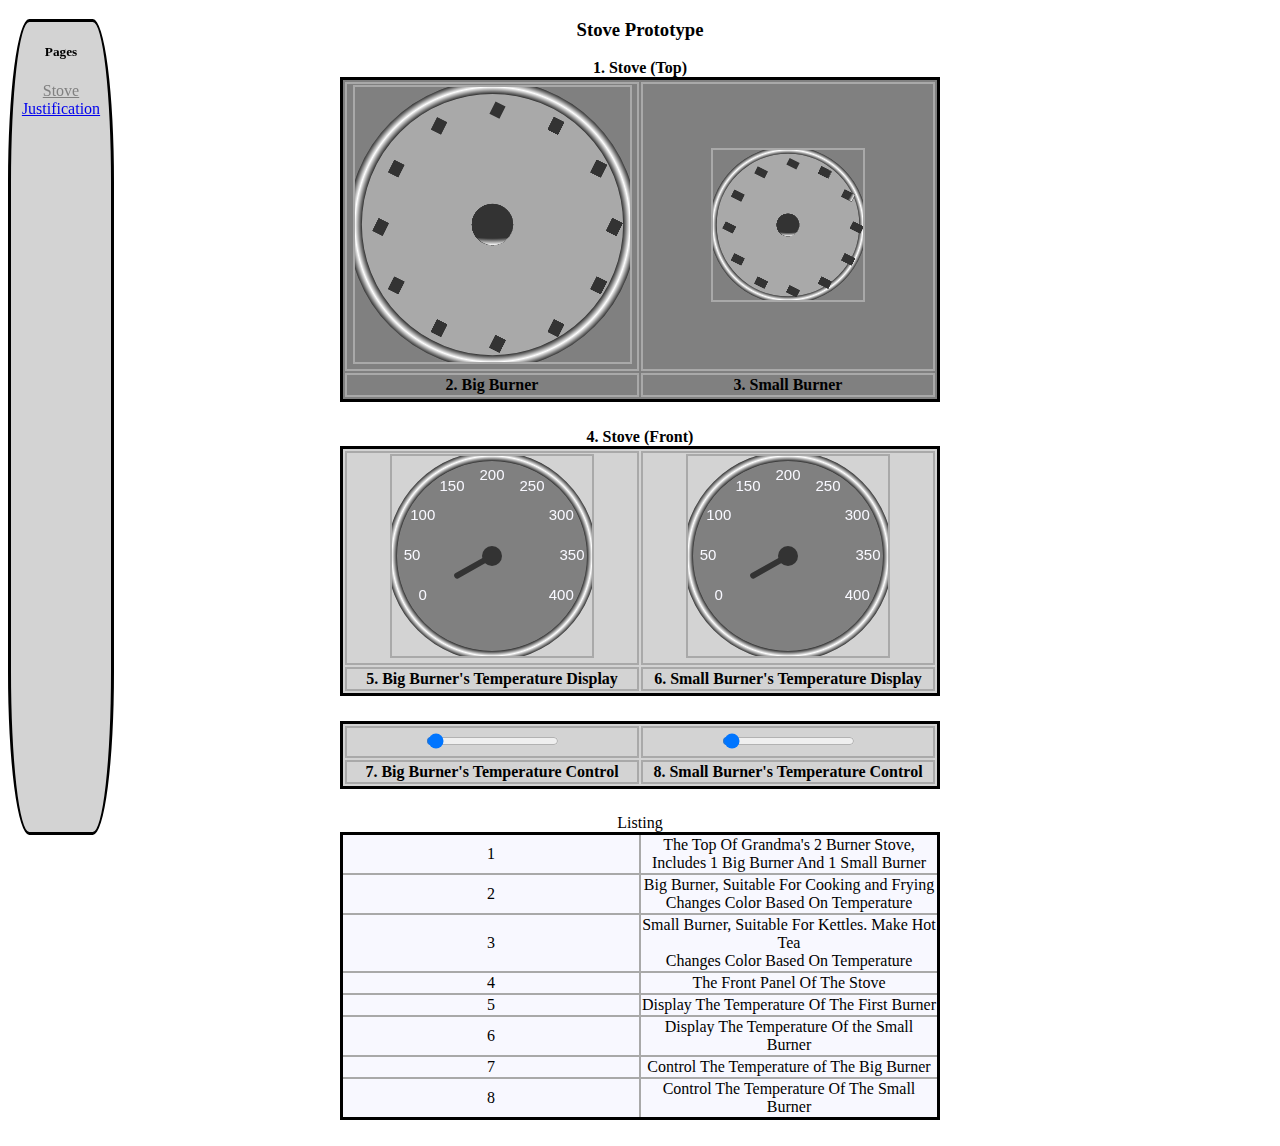
<file: index.html>
<!DOCTYPE html>
<html lang="en" dir="ltr">
  <head>
    <meta charset="utf-8">
    <title>Stove Top</title>
    <link rel="stylesheet" href="style.css">
  </head>
  <body>
    <nav>
      <h5>Pages</h5>
      <a href="index.html" class="selected">Stove</a>
      <a href="justification.html"> Justification</a>
    </nav>

    <h3>Stove Prototype</h3>

    <table id="stove">
      <thead>
        <strong>1. Stove (Top)</strong>
      </thead>
      <tr>
        <td> <canvas id="burner" width="275" height="275"></canvas> </td>
        <td> <canvas id="small-burner" width="150" height="150"></canvas> </td>
      </tr>
      <tr>
        <th>2. Big Burner</th>
        <th>3. Small Burner</th>
      </tr>

    </table>

    <table>
      <thead>
        <strong>4. Stove (Front)</strong>
      </thead>
      <tr>
        <td> <canvas id="knob1" width="200" height="200"></canvas></td>
        <td> <canvas id="knob2" width="200" height="200"></canvas> </td>
      </tr>
      <tr>
        <th>5. Big Burner's Temperature Display </th>
        <th>6. Small Burner's Temperature Display</th>
      </tr>
</table>

      <table>
      <tr>
        <td> <input type="range" id="range1" min="4.2"  max="8.4" step="0.2" value="4.2" onchange="update('1')"> </td>
        <td> <input type="range" id="range2" min="4.2"  max="8.4" step="0.2" value="4.2" onchange="update('2')"> </td>
      </tr>
      <tr>
        <th>7. Big Burner's Temperature Control</th>
        <th>8. Small Burner's Temperature Control</th>
      </tr>
    </table>

    <table class = "listing">
      <thead>
        Listing
      </thead>
      <tr>
        <td>1</td>
        <td>The Top Of Grandma's 2 Burner Stove, Includes 1 Big Burner And 1 Small Burner</td>
      </tr>

      <tr>
        <td>2</td>
        <td>Big Burner, Suitable For Cooking and Frying <br>
            Changes Color Based On Temperature
        </td>
      </tr>

      <tr>
        <td>3</td>
        <td>Small Burner, Suitable For Kettles. Make Hot Tea <br>
          Changes Color Based On Temperature</td>
      </tr>

      <tr>
        <td>4</td>
        <td>The Front Panel Of The Stove</td>
      </tr>
      <tr>
        <td>5</td>
        <td>Display The Temperature Of The First Burner</td>
      </tr>

      <tr>
        <td>6</td>
        <td>Display The Temperature Of the Small Burner</td>
      </tr>

      <tr>
        <td>7</td>
        <td>Control The Temperature of The Big Burner</td>
      </tr>

      <tr>
        <td>8</td>
        <td>Control The Temperature Of The Small Burner</td>
      </tr>

    </table>
    <script src="script.js" charset="utf-8" onload="draw()"></script>
  </body>
</html>
</file>
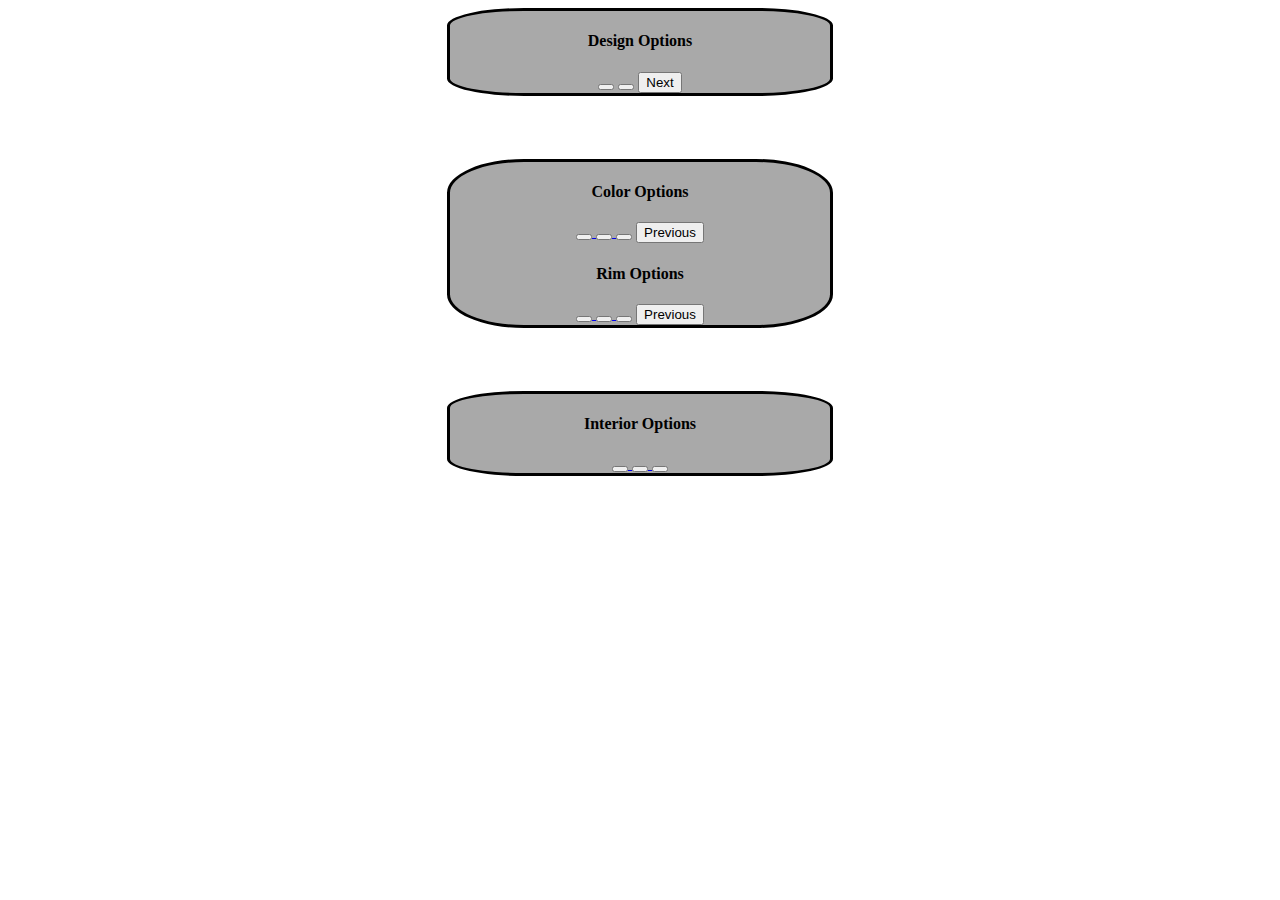
<file: car_design.html>
<html>
  <head>
    <title>BMW</title>
    <link rel="stylesheet" type="text/css" href="style.css">
  </head>

  <body>
    <section>
      <img id="dPic"/>
      <aside id= "design">
        <h4>Design Options</h4>
        <button id="d1" onclick="x.changeDesign(x.designOptions()[0])"> </button>
        <button id="d2" onclick="x.changeDesign(x.designOptions()[1])"> </button>
        <a href = #cPic><button>Next</button></a>
      </aside>
    </section>



    <section>
      <img id="cPic"/>
      <aside id= "color">
        <h4>Color Options</h4>
        <a href  = #cPic>
        <button id="c1" onclick="x.changeColor(x.colorOptions()[0])"></button>
        <button id="c2" onclick="x.changeColor(x.colorOptions()[1])"> </button>
        <button id= "c3" onclick="x.changeColor(x.colorOptions()[2])"> </button></a>
        <a href = #dPic><button>Previous</button></a>
      </aside>



      <aside id= "rim">
        <h4>Rim Options</h4>
        <a href  = #cPic><button id="r1" onclick="x.changeRim(x.rimOptions()[0])"> </button>
        <button id="r2" onclick="x.changeRim(x.rimOptions()[1])"> </button>
        <button id= "r3" onclick="x.changeRim(x.rimOptions()[2])"> </button></a>
        <a href = #cPic><button>Previous</button></a>
      </aside>
    </section>




    <section>
      <img id="iPic"/>
      <aside id= "interior">
        <h4>Interior Options</h4>
        <a href  = #iPic><button id="in1" onclick="x.changeInterior(x.interiorOptions()[0])"> </button>
        <button id="in2" onclick="x.changeInterior(x.interiorOptions()[1])"> </button>
        <button id= "in3" onclick="x.changeInterior(x.interiorOptions()[2])"> </button></a>

      </aside>
    </section>

<script src="script.js" onload ="rebuild()"> </script>

      </body>
</html>
</file>
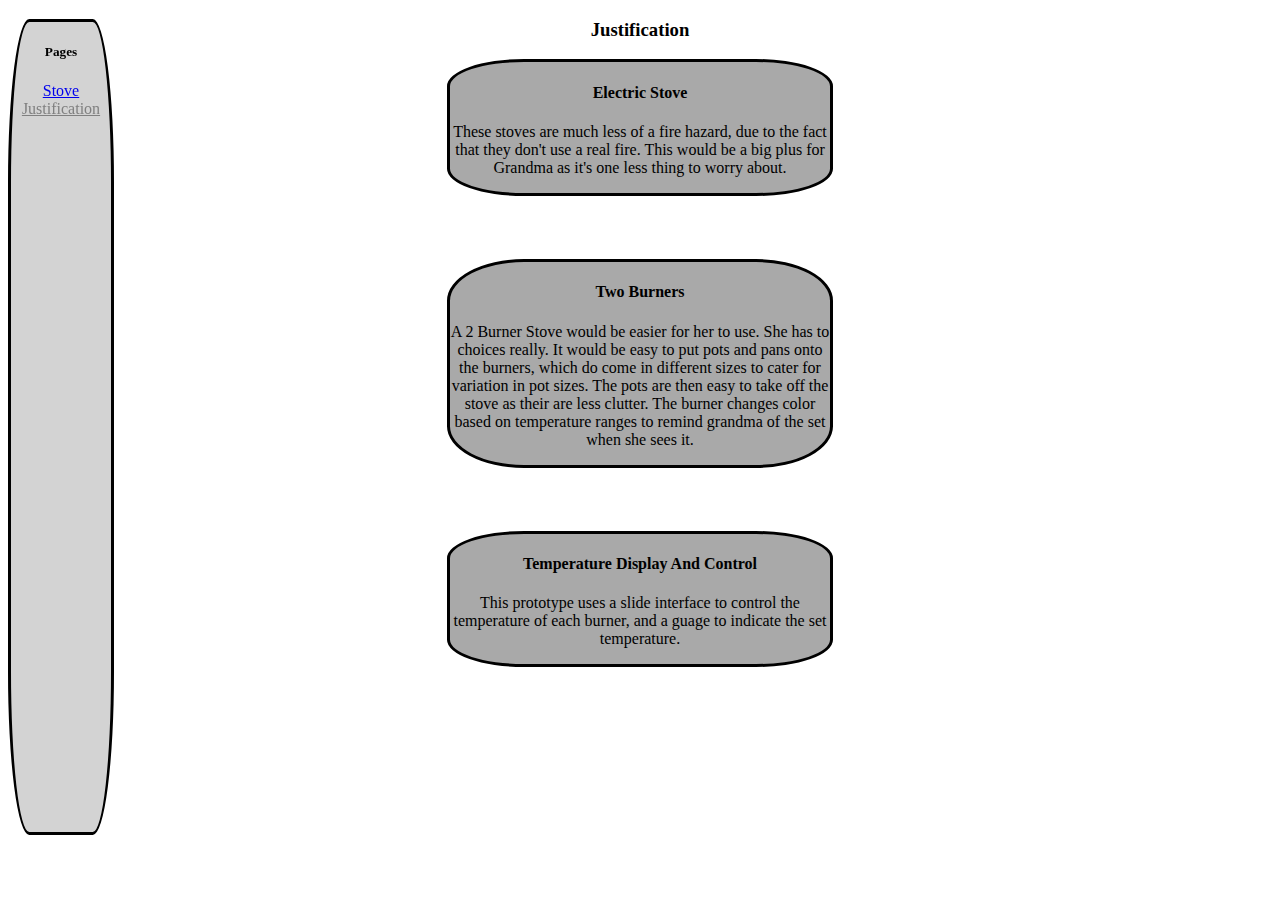
<file: justification.html>
<!DOCTYPE html>
<html lang="en" dir="ltr">
  <head>
    <meta charset="utf-8">
    <title>Justification</title>
    <link rel="stylesheet" href="style.css">
  </head>
  <body>
    <nav>
      <h5>Pages</h5>
      <a href="index.html">Stove</a>
      <a href="Justification.html" class="selected">Justification</a>
    </nav>

    <main>
      <h3>Justification</h3>

      <section>
          <h4>Electric Stove</h4>
          <p>These stoves are much less of a fire hazard, due to the fact that they don't
          use a real fire. This would be a big plus for Grandma as it's one less thing to
        worry about.</p>
      </section>

      <section>
        <h4>Two Burners</h4>
        <p>A 2 Burner Stove would be easier for her to use. She has to choices really.
        It would be easy to put pots and pans onto the burners, which do come in different
        sizes to cater for variation in pot sizes. The pots are then easy to take off
        the stove as their are less clutter.
        The burner changes color based on temperature ranges to remind grandma of the set
        when she sees it.
        </p>
      </section>

      <section>
        <h4>Temperature Display And Control</h4>
        <p>This prototype uses a slide interface to control the temperature of each
           burner, and a guage to indicate the set temperature.</p>
      </section>


    </main>


  </body>
</html>
</file>
<file: style.css>
body{
  text-align: center;
}

table{
  border: solid;
  width: 600px;
  margin: auto;
  column-gap: 10px;
  background-color: lightgray;
  margin-bottom: 2%;

}

.stove{
  width: 80%;
  margin: 0 auto;
}
.stove section{
width: 48%;
float: left;
height: 50%;
}

.stove section::after{
clear: both;
}

#stove{
  height: 300px;
  background-color: gray;
}

table *{
  border: solid;
  border-width: 2px;
  border-color: darkgray;
}

.listing{
  background-color: ghostwhite;
  border-collapse: collapse;
}

td{
  width: 50%;
}


.burner{
  width: 250px;
  height: 250px;
  margin: auto;
  border-radius: 100%;
  background-color: gray;
}

.small{
  width: 125px;
  height: 125px;
}


section{
  width: 30%;
  border: 3px solid black;
  border-radius: 20%;
  background-color: darkgray;
  margin: auto;
  margin-bottom: 5%;

}


nav{
  background-color: lightgray;
  border: 3px solid black;
  border-radius: 20%;
  float: left;
  height: 90%;
  width: 100px;
  position: fixed;
}

nav a{
  margin-bottom: 10%;
}

.selected{
  color: gray;
  text-decoration: underline;
  text-decoration-color: gray;

}
</file>
